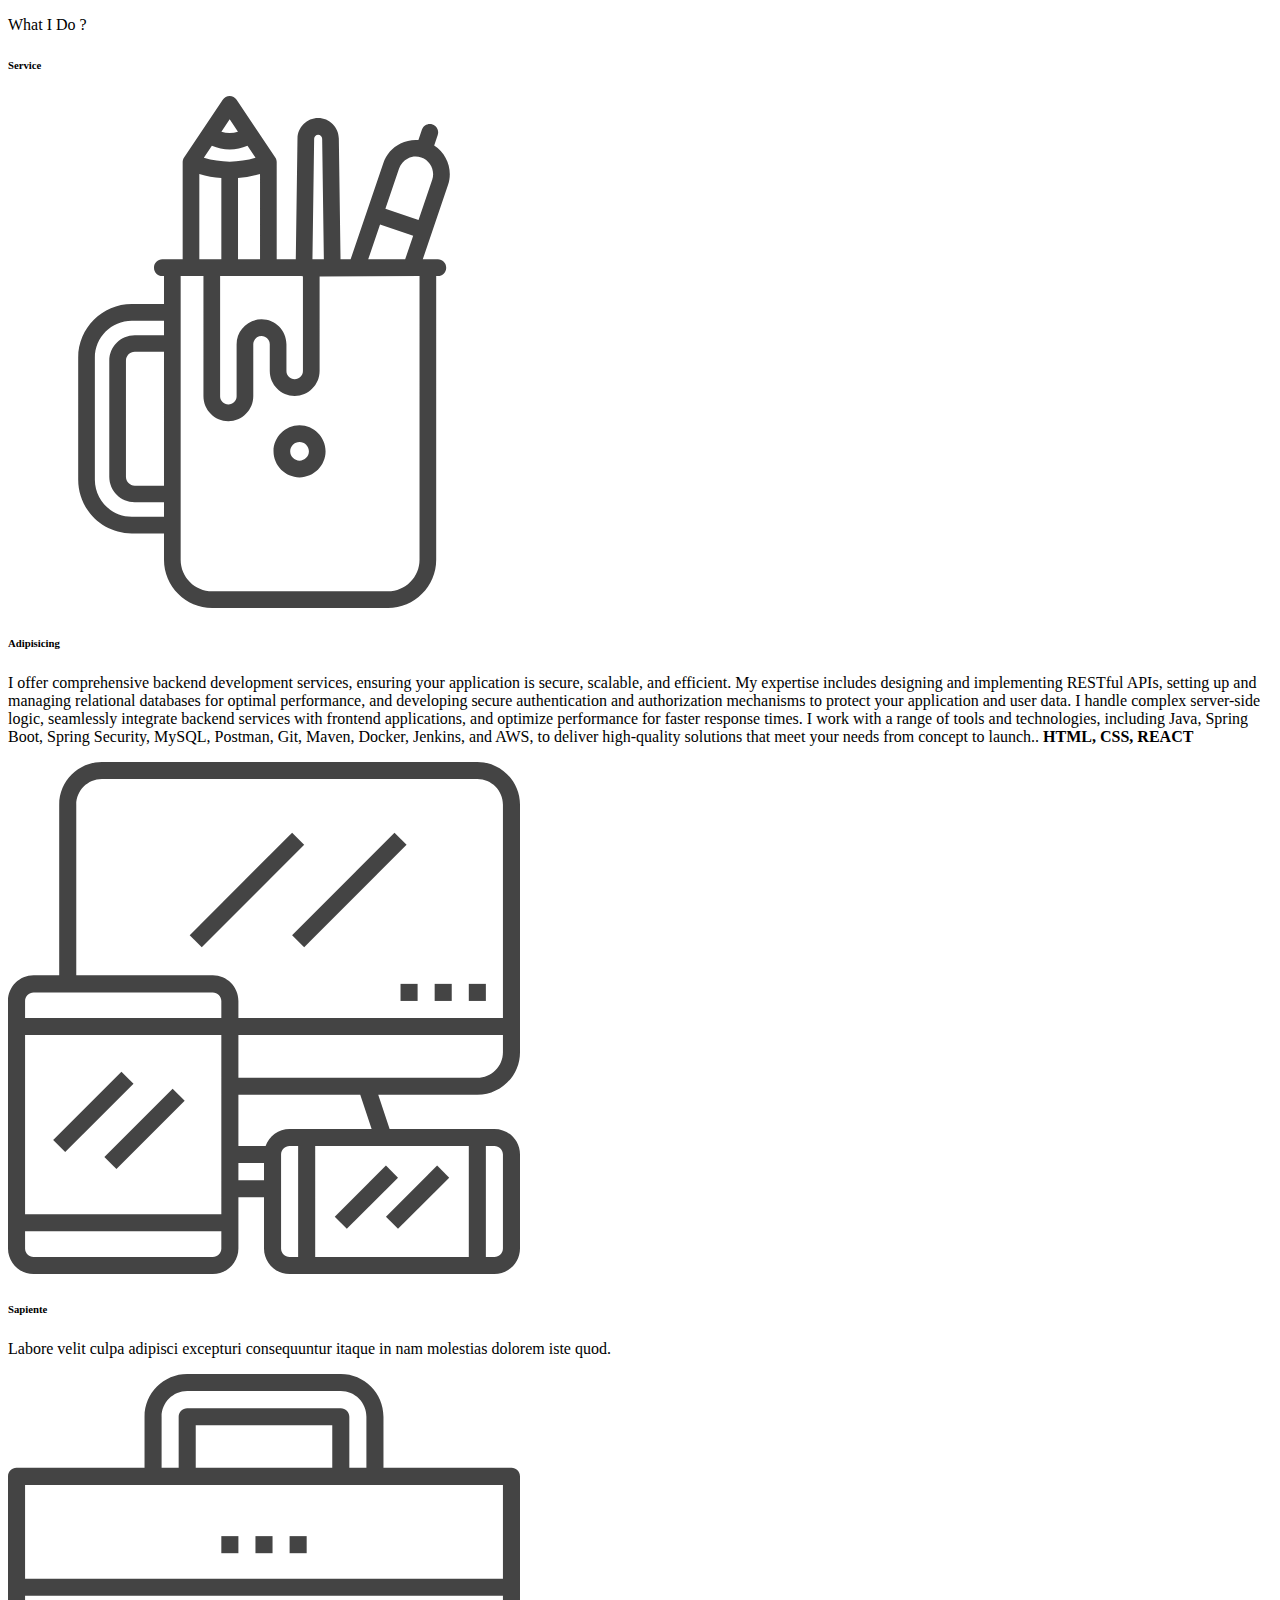
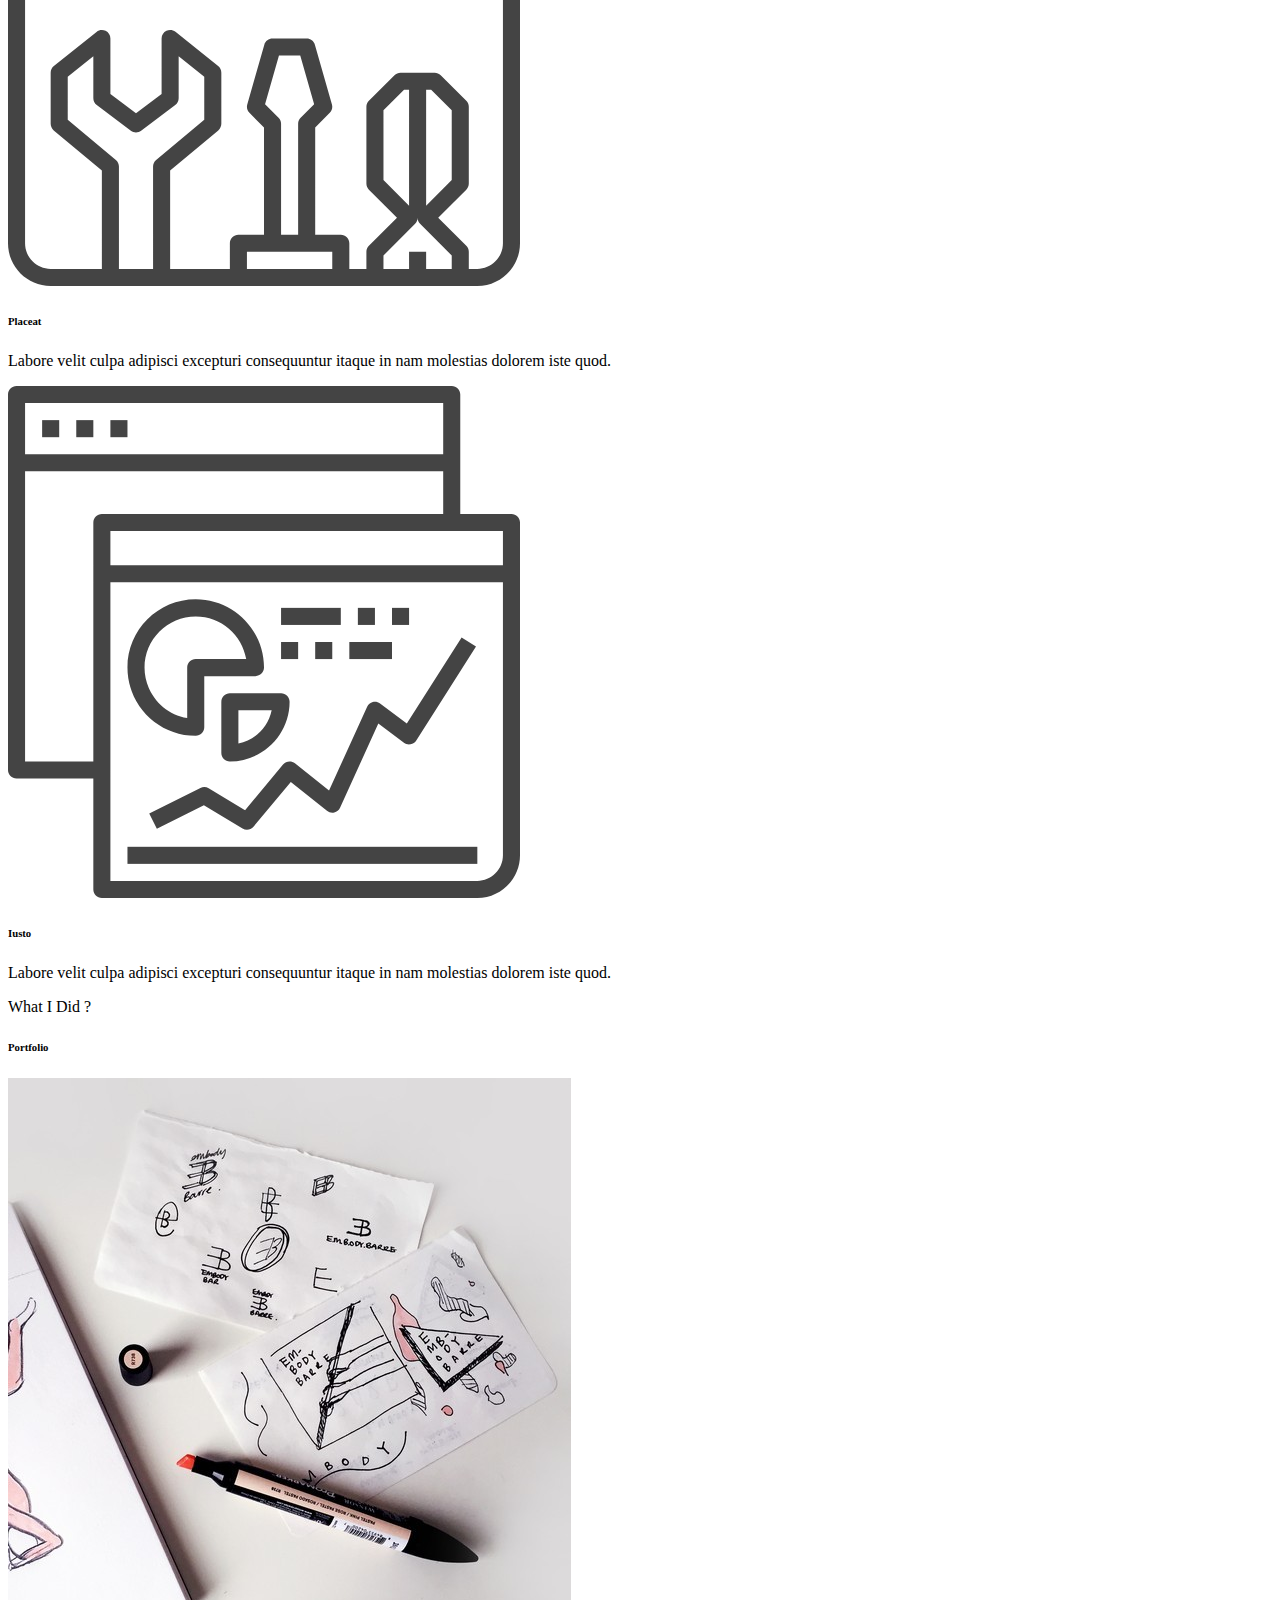
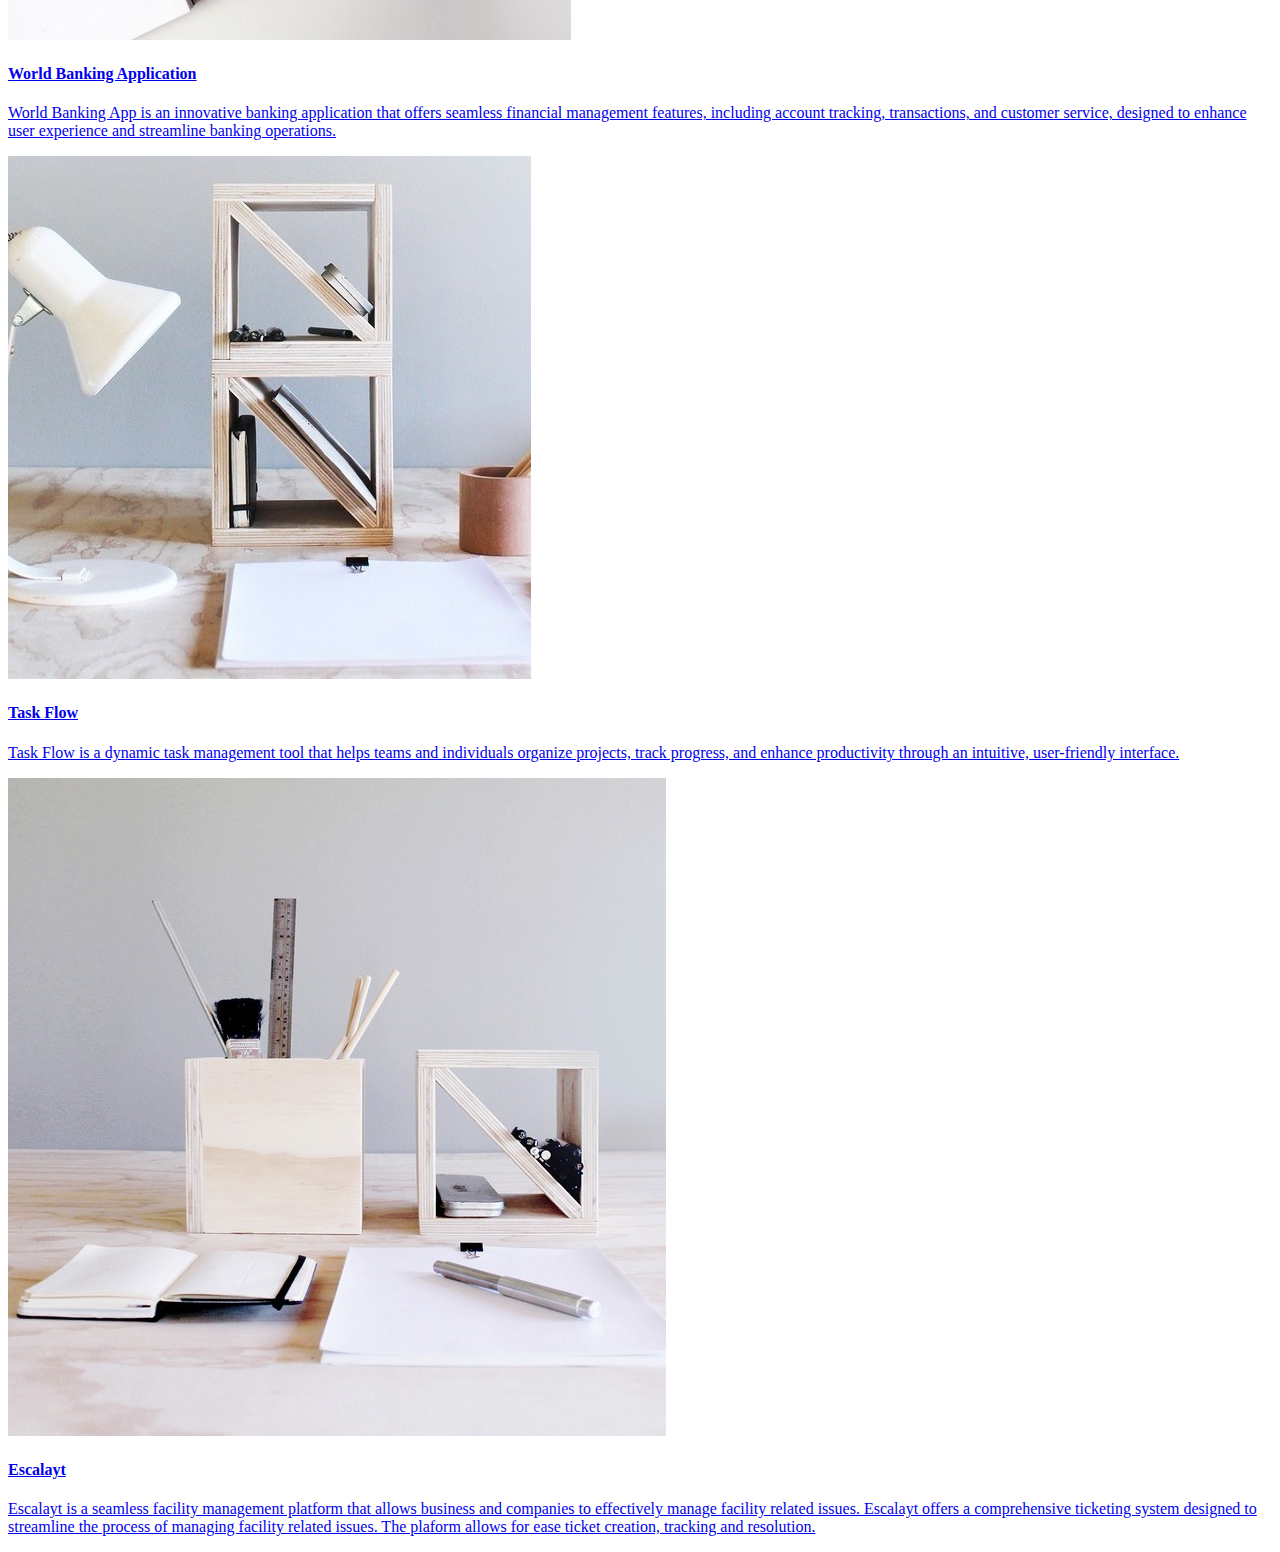
<file: lifestyle.html>
<!DOCTYPE html>
<html lang="en">
<head>
    <meta charset="UTF-8">
    <meta name="viewport" content="width=device-width, initial-scale=1.0">
    <title>Document</title>
</head>
<body>
    
 <!-- service section -->
 <section class="section" id="service">
    <div class="container text-center">
        <p class="section-subtitle">What I Do ?</p>
        <h6 class="section-title mb-6">Service</h6>
        <!-- row -->
        <div class="row">
            <div class="col-md-6 col-lg-3">
                <div class="service-card">
                    <div class="body">
                        <img src="assets/imgs/pencil-case.svg"
                            alt="Download free bootstrap 4 landing page, free boootstrap 4 templates, Download free bootstrap 4.1 landing page, free boootstrap 4.1.1 templates, meyawo Landing page"
                            class="icon">
                        <h6 class="title">Adipisicing</h6>
                        <p class="subtitle">I offer comprehensive backend development services, ensuring your
                            application is secure, scalable, and efficient.
                            My expertise includes designing and implementing RESTful APIs,
                            setting up and managing relational databases for optimal performance, and developing
                            secure authentication
                            and authorization mechanisms to protect your application and user data.
                            I handle complex server-side logic, seamlessly integrate backend services with frontend
                            applications,
                            and optimize performance for faster response times. I work with a range of tools and
                            technologies, including Java, Spring Boot, Spring Security, MySQL, Postman, Git, Maven,
                            Docker,
                            Jenkins, and AWS, to deliver high-quality solutions that meet your needs from concept to
                            launch.. <strong>HTML, CSS, REACT </strong></p>
                    </div>
                </div>
            </div>
            <div class="col-md-6 col-lg-3">
                <div class="service-card">
                    <div class="body">
                        <img src="assets/imgs/responsive.svg"
                            alt="Download free bootstrap 4 landing page, free boootstrap 4 templates, Download free bootstrap 4.1 landing page, free boootstrap 4.1.1 templates, meyawo Landing page"
                            class="icon">
                        <h6 class="title">Sapiente</h6>
                        <p class="subtitle">Labore velit culpa adipisci excepturi consequuntur itaque in nam
                            molestias dolorem iste quod.</p>
                    </div>
                </div>
            </div>
            <div class="col-md-6 col-lg-3">
                <div class="service-card">
                    <div class="body">
                        <img  src="assets/imgs/toolbox.svg"
                            alt="Download free bootstrap 4 landing page, free boootstrap 4 templates, Download free bootstrap 4.1 landing page, free boootstrap 4.1.1 templates, meyawo Landing page"
                            class="icon">
                        <h6 class="title">Placeat</h6>
                        <p class="subtitle">Labore velit culpa adipisci excepturi consequuntur itaque in nam
                            molestias dolorem iste quod.</p>

                    </div>
                </div>
            </div>
            <div class="col-md-6 col-lg-3">
                <div class="service-card">
                    <div class="body">
                        <img src="assets/imgs/analytics.svg"
                            alt="Download free bootstrap 4 landing page, free boootstrap 4 templates, Download free bootstrap 4.1 landing page, free boootstrap 4.1.1 templates, meyawo Landing page"
                            class="icon">
                        <h6 class="title">Iusto</h6>
                        <p class="subtitle">Labore velit culpa adipisci excepturi consequuntur itaque in nam
                            molestias dolorem iste quod.</p>
                    </div>
                </div>
            </div>
        </div><!-- end of row -->
    </div>
</section><!-- end of service section -->

<!-- portfolio section -->
<section class="section" id="portfolio">
    <div class="container text-center">
        <p class="section-subtitle">What I Did ?</p>
        <h6 class="section-title mb-6">Portfolio</h6>
        <!-- row -->
        <div class="row">
            <div class="col-md-4">
                <a href="https://github.com/Sammivu/World-Banking-Application" class="portfolio-card">
                    <img src="assets/imgs/folio-1.jpg" class="portfolio-card-img"
                        alt="Download free bootstrap 4 landing page, free boootstrap 4 templates, Download free bootstrap 4.1 landing page, free boootstrap 4.1.1 templates, meyawo Landing page">
                    <span class="portfolio-card-overlay">
                        <span class="portfolio-card-caption">
                            <h4>World Banking Application</h5>
                                <p class="font-weight-normal">World Banking App is an innovative banking application that offers seamless 
                                    financial management features, including account tracking, transactions, and customer service, 
                                    designed to enhance user experience and streamline banking operations.</p>
                        </span>
                    </span>
                </a>
            </div>
            <div class="col-md-4">
                <a href="#" class="portfolio-card">
                    <img class="portfolio-card-img" src="assets/imgs/folio-2.jpg" class="img-responsive rounded"
                        alt="Download free bootstrap 4 landing page, free boootstrap 4 templates, Download free bootstrap 4.1 landing page, free boootstrap 4.1.1 templates, meyawo Landing page">
                    <span class="portfolio-card-overlay">
                        <span class="portfolio-card-caption">
                            <h4>Task Flow</h5>
                                <p class="font-weight-normal"> Task Flow is a dynamic task management tool that helps teams and individuals organize projects, 
                                    track progress, and enhance productivity through an intuitive, user-friendly interface. </p>
                        </span>
                    </span>
                </a>
            </div>
            <div class="col-md-4">
                <a href="#" class="portfolio-card">
                    <img class="portfolio-card-img" src="assets/imgs/folio-3.jpg" class="img-responsive rounded"
                        alt="Download free bootstrap 4 landing page, free boootstrap 4 templates, Download free bootstrap 4.1 landing page, free boootstrap 4.1.1 templates, meyawo Landing page">
                    <span class="portfolio-card-overlay">
                        <span class="portfolio-card-caption">
                            <h4>Escalayt</h5>
                                <p class="font-weight-normal">Escalayt is a seamless facility management platform that allows business and companies to effectively manage facility related issues.
                                    Escalayt offers a comprehensive ticketing system designed to streamline the process of managing facility related issues. 
                                    The plaform allows for ease ticket creation, tracking and resolution.
                                </p>
                        </span>
                    </span>
                </a>
            </div>
        </div><!-- end of row -->
    </div><!-- end of container -->
</section> <!-- end of portfolio section -->

</body>
</html>
</file>
